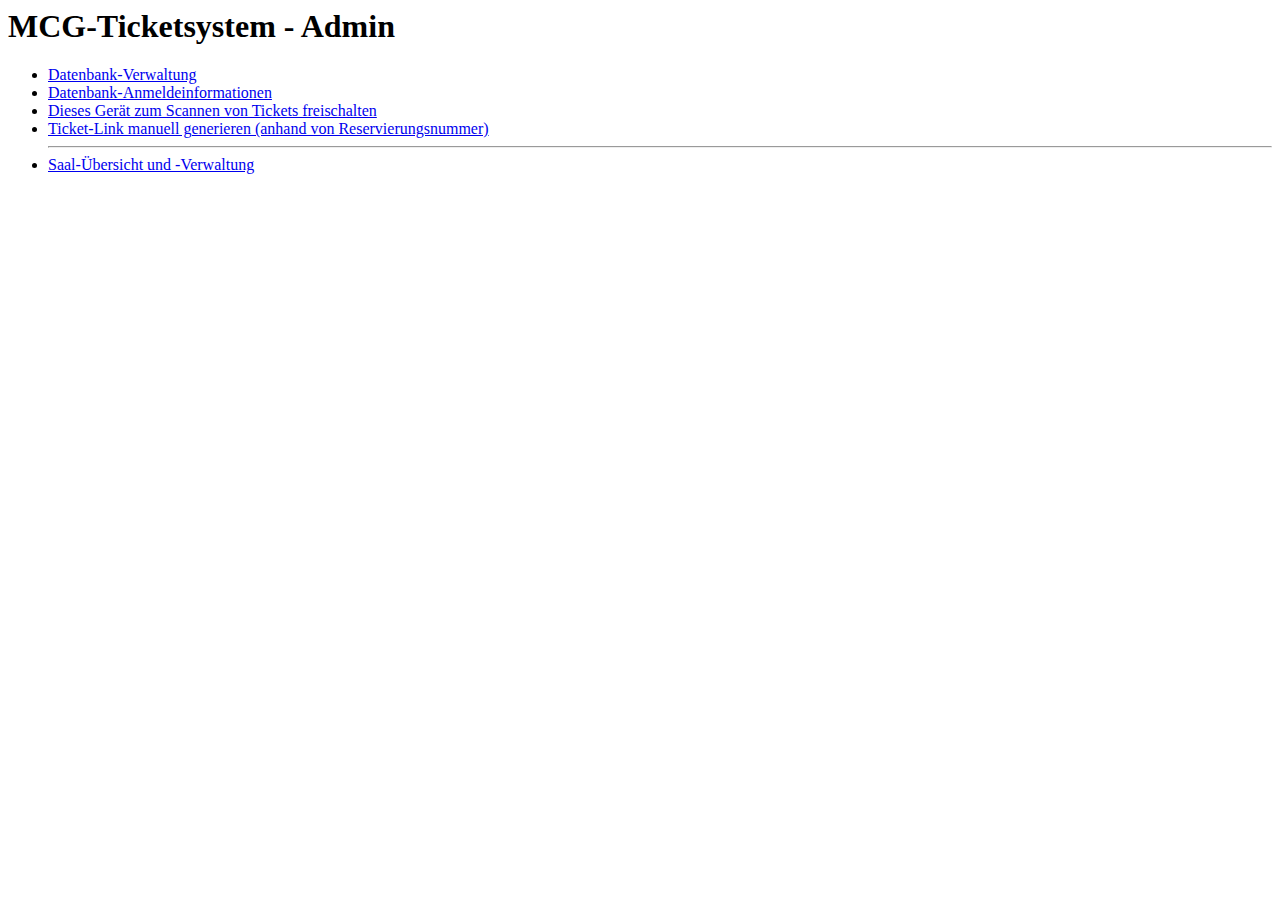
<file: admin/index.html>
<html>
	<meta charset='UTF-8' />
	<body>
		<h1>MCG-Ticketsystem - Admin</h1>
		<ul>
			<li><a href='phpmyadmin/' target="_blank">Datenbank-Verwaltung</a></li>
			<li><a href='db_login.txt' target="_blank">Datenbank-Anmeldeinformationen</a></li>
			<li><a href='setAsAuthorizedScanningDevice.php' target="_blank">Dieses Gerät zum Scannen von Tickets freischalten</a></li>
			<li><a href='getTicketLink.php' target="_blank">Ticket-Link manuell generieren (anhand von Reservierungsnummer)</a></li>
			<hr>
			<li><a href='view/'>Saal-Übersicht und -Verwaltung</a></li>
	</body>
</html>
</file>
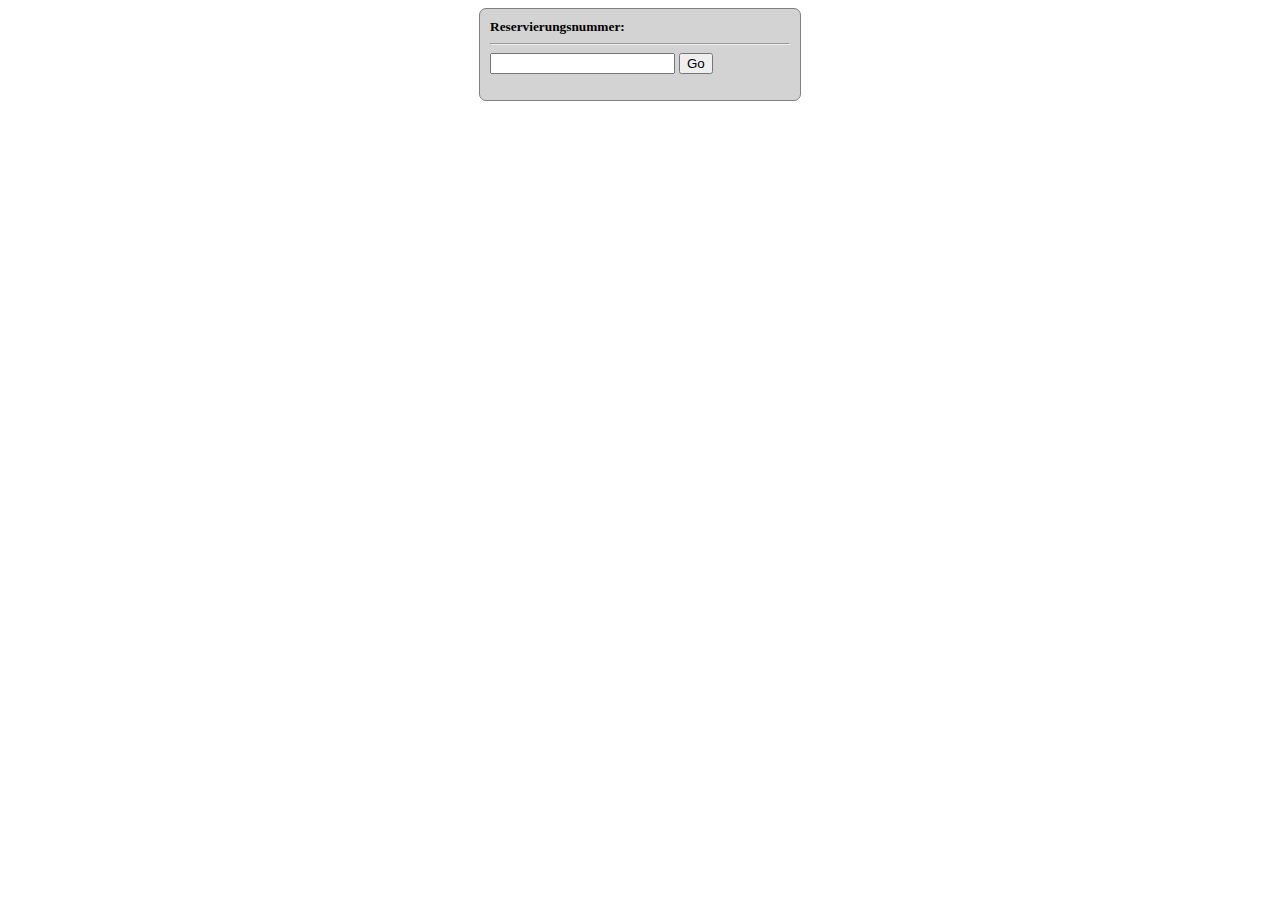
<file: admin/einlass/inputForm.html>
<html>
	<head>
		<meta charset="UTF-8" />
	</head>
	<body>
		<div id="wrapper" style="width: 300px; margin: 0 auto; background-color: lightgrey; padding: 10px; border-radius: 7px; border: 1px solid grey;" >
			<Form Action="execEinlass.php" method="GET" target="exec">
				<small><b>Reservierungsnummer:</b></small><hr />
				<input type="number" name="rn" id="rnInputBow" />
				<input type="submit" value="Go" />
			</Form>
		</div>
	</body>
</html>
</file>
